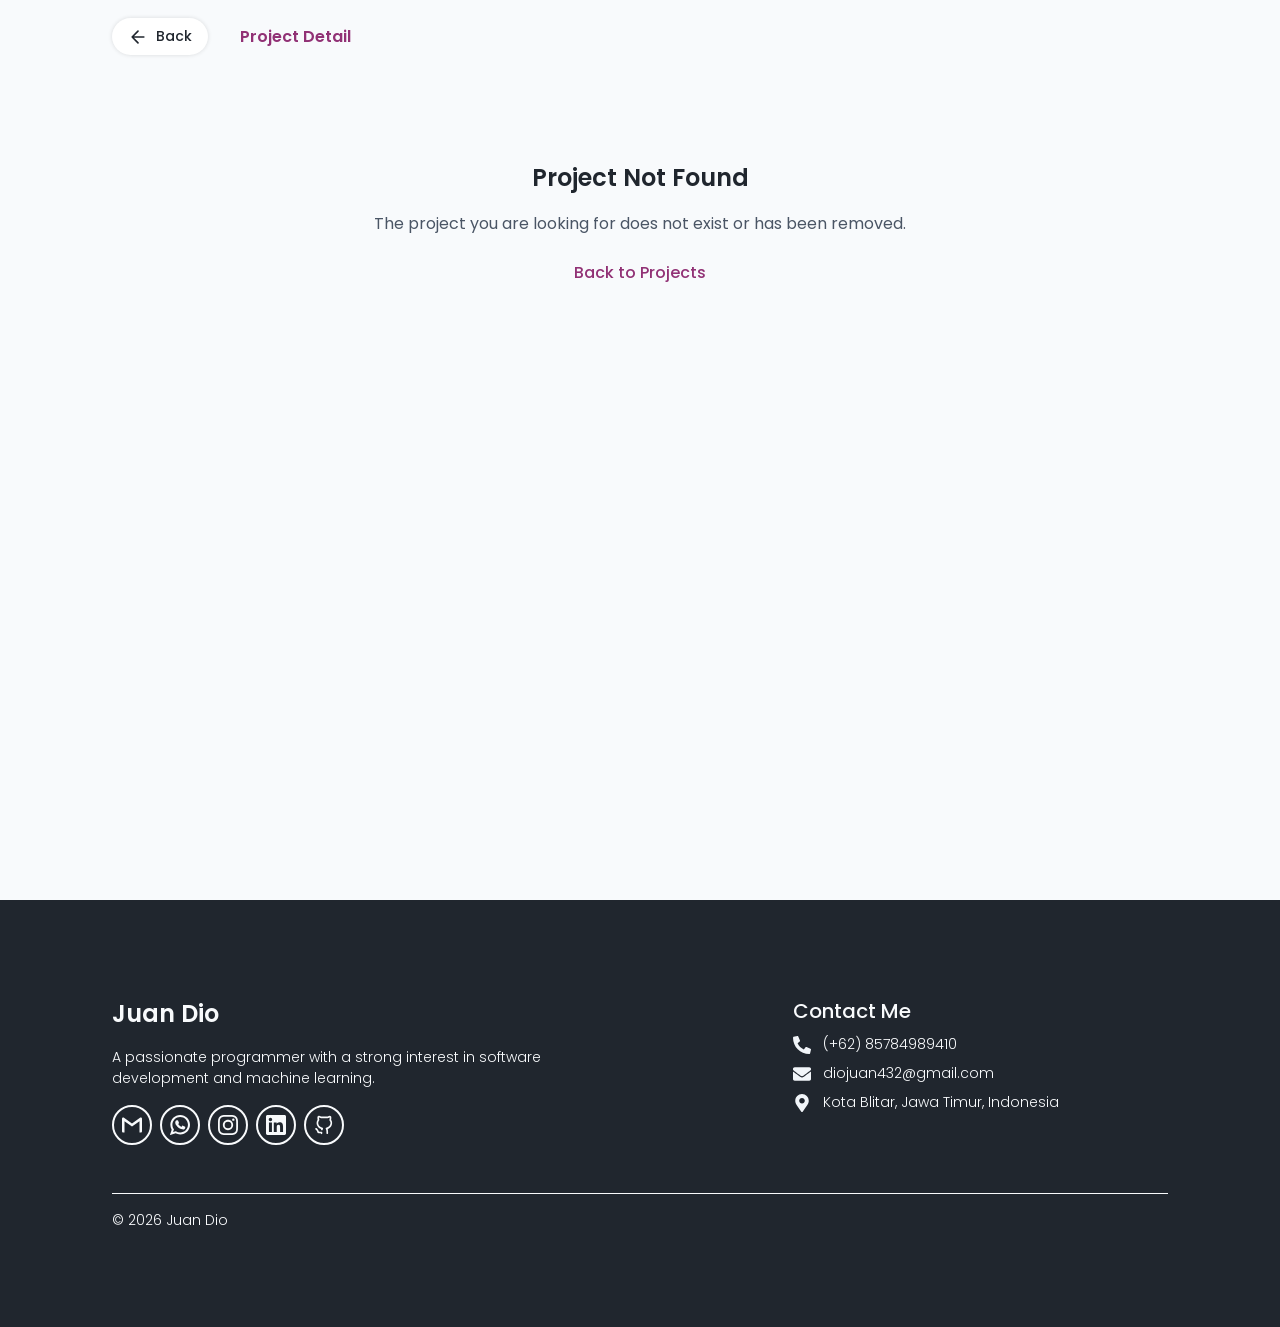
<file: project-detail.html>
<!doctype html>
<html lang="en">
  <head>
    <meta charset="UTF-8" />
    <meta name="viewport" content="width=device-width, initial-scale=1.0" />
    <title>Project Detail | Juan Dio</title>
    <link rel="icon" type="image/svg+xml" href="assets/images/favicon.svg" />
    <link
      rel="preload"
      href="assets/fonts/Poppins/Poppins-Regular.ttf"
      as="font"
      type="font/truetype"
      crossorigin
    />
    <link
      rel="preload"
      href="assets/fonts/Poppins/Poppins-Medium.ttf"
      as="font"
      type="font/truetype"
      crossorigin
    />
    <link
      rel="preload"
      href="assets/fonts/Poppins/Poppins-SemiBold.ttf"
      as="font"
      type="font/truetype"
      crossorigin
    />
    <link rel="stylesheet" href="styles/style.css" />
    <link rel="stylesheet" href="styles/project-detail.css" />
  </head>
  <body>
    <!-- Splash Screen -->
    <div id="splash-screen">
      <div class="splash-content">
        <div class="splash-spinner"></div>
      </div>
    </div>
    <header>
      <div class="project-navbar">
        <div class="project-navbar-container">
          <div class="project-navbar-items">
            <a href="index.html#projects" class="back-btn">
              <svg
                width="20"
                height="20"
                viewBox="0 0 24 24"
                fill="none"
                xmlns="http://www.w3.org/2000/svg"
              >
                <path
                  d="M19 12H5M12 19l-7-7 7-7"
                  stroke="currentColor"
                  stroke-width="2"
                  stroke-linecap="round"
                  stroke-linejoin="round"
                />
              </svg>
              <span class="back-text">Back</span>
            </a>
            <span class="title">Project Detail</span>
          </div>
        </div>
      </div>
    </header>

    <main class="detail-container" id="detail-content">
      <div class="detail-not-found">
        <h2>Project Not Found</h2>
        <p>The project you are looking for does not exist.</p>
        <a href="index.html#projects">Back to Projects</a>
      </div>
    </main>

    <footer>
      <div class="footer">
        <div class="footer-container">
          <div class="footer-content">
            <div class="farewell">
              <h3>Juan Dio</h3>
              <p>
                A passionate programmer with a strong interest in software
                development and machine learning.
              </p>
              <div class="social-icon">
                <a href="mailto:diojuan432@gmail.com" target="_blank">
                  <svg
                    role="img"
                    width="20"
                    viewBox="0 0 32 32"
                    xmlns="http://www.w3.org/2000/svg"
                    stroke-width="0.48"
                  >
                    <title>Gmail</title>
                    <path
                      d="M32 6v20c0 1.135-0.865 2-2 2h-2v-18.151l-12 8.62-12-8.62v18.151h-2c-1.135 0-2-0.865-2-2v-20c0-0.568 0.214-1.068 0.573-1.422 0.359-0.365 0.859-0.578 1.427-0.578h0.667l13.333 9.667 13.333-9.667h0.667c0.568 0 1.068 0.214 1.427 0.578 0.359 0.354 0.573 0.854 0.573 1.422z"
                    ></path>
                  </svg>
                </a>
                <a href="https://wa.me/6285784989410" target="_blank">
                  <svg
                    role="img"
                    width="20"
                    xmlns="http://www.w3.org/2000/svg"
                    viewBox="0 0 308 308"
                  >
                    <title>WhatsApp</title>
                    <path
                      id="XMLID_469_"
                      d="M227.904,176.981c-0.6-0.288-23.054-11.345-27.044-12.781c-1.629-0.585-3.374-1.156-5.23-1.156 c-3.032,0-5.579,1.511-7.563,4.479c-2.243,3.334-9.033,11.271-11.131,13.642c-0.274,0.313-0.648,0.687-0.872,0.687 c-0.201,0-3.676-1.431-4.728-1.888c-24.087-10.463-42.37-35.624-44.877-39.867c-0.358-0.61-0.373-0.887-0.376-0.887 c0.088-0.323,0.898-1.135,1.316-1.554c1.223-1.21,2.548-2.805,3.83-4.348c0.607-0.731,1.215-1.463,1.812-2.153 c1.86-2.164,2.688-3.844,3.648-5.79l0.503-1.011c2.344-4.657,0.342-8.587-0.305-9.856c-0.531-1.062-10.012-23.944-11.02-26.348 c-2.424-5.801-5.627-8.502-10.078-8.502c-0.413,0,0,0-1.732,0.073c-2.109,0.089-13.594,1.601-18.672,4.802 c-5.385,3.395-14.495,14.217-14.495,33.249c0,17.129,10.87,33.302,15.537,39.453c0.116,0.155,0.329,0.47,0.638,0.922 c17.873,26.102,40.154,45.446,62.741,54.469c21.745,8.686,32.042,9.69,37.896,9.69c0.001,0,0.001,0,0.001,0 c2.46,0,4.429-0.193,6.166-0.364l1.102-0.105c7.512-0.666,24.02-9.22,27.775-19.655c2.958-8.219,3.738-17.199,1.77-20.458 C233.168,179.508,230.845,178.393,227.904,176.981z"
                    ></path>
                    <path
                      id="XMLID_470_"
                      d="M156.734,0C73.318,0,5.454,67.354,5.454,150.143c0,26.777,7.166,52.988,20.741,75.928L0.212,302.716 c-0.484,1.429-0.124,3.009,0.933,4.085C1.908,307.58,2.943,308,4,308c0.405,0,0.813-0.061,1.211-0.188l79.92-25.396 c21.87,11.685,46.588,17.853,71.604,17.853C240.143,300.27,308,232.923,308,150.143C308,67.354,240.143,0,156.734,0z M156.734,268.994c-23.539,0-46.338-6.797-65.936-19.657c-0.659-0.433-1.424-0.655-2.194-0.655c-0.407,0-0.815,0.062-1.212,0.188 l-40.035,12.726l12.924-38.129c0.418-1.234,0.209-2.595-0.561-3.647c-14.924-20.392-22.813-44.485-22.813-69.677 c0-65.543,53.754-118.867,119.826-118.867c66.064,0,119.812,53.324,119.812,118.867 C276.546,215.678,222.799,268.994,156.734,268.994z"
                    ></path>
                  </svg>
                </a>
                <a href="https://www.instagram.com/juuanaxl" target="_blank">
                  <svg
                    role="img"
                    width="20"
                    viewBox="0 0 24 24"
                    xmlns="http://www.w3.org/2000/svg"
                  >
                    <title>Instagram</title>
                    <path
                      d="M7.0301.084c-1.2768.0602-2.1487.264-2.911.5634-.7888.3075-1.4575.72-2.1228 1.3877-.6652.6677-1.075 1.3368-1.3802 2.127-.2954.7638-.4956 1.6365-.552 2.914-.0564 1.2775-.0689 1.6882-.0626 4.947.0062 3.2586.0206 3.6671.0825 4.9473.061 1.2765.264 2.1482.5635 2.9107.308.7889.72 1.4573 1.388 2.1228.6679.6655 1.3365 1.0743 2.1285 1.38.7632.295 1.6361.4961 2.9134.552 1.2773.056 1.6884.069 4.9462.0627 3.2578-.0062 3.668-.0207 4.9478-.0814 1.28-.0607 2.147-.2652 2.9098-.5633.7889-.3086 1.4578-.72 2.1228-1.3881.665-.6682 1.0745-1.3378 1.3795-2.1284.2957-.7632.4966-1.636.552-2.9124.056-1.2809.0692-1.6898.063-4.948-.0063-3.2583-.021-3.6668-.0817-4.9465-.0607-1.2797-.264-2.1487-.5633-2.9117-.3084-.7889-.72-1.4568-1.3876-2.1228C21.2982 1.33 20.628.9208 19.8378.6165 19.074.321 18.2017.1197 16.9244.0645 15.6471.0093 15.236-.005 11.977.0014 8.718.0076 8.31.0215 7.0301.0839m.1402 21.6932c-1.17-.0509-1.8053-.2453-2.2287-.408-.5606-.216-.96-.4771-1.3819-.895-.422-.4178-.6811-.8186-.9-1.378-.1644-.4234-.3624-1.058-.4171-2.228-.0595-1.2645-.072-1.6442-.079-4.848-.007-3.2037.0053-3.583.0607-4.848.05-1.169.2456-1.805.408-2.2282.216-.5613.4762-.96.895-1.3816.4188-.4217.8184-.6814 1.3783-.9003.423-.1651 1.0575-.3614 2.227-.4171 1.2655-.06 1.6447-.072 4.848-.079 3.2033-.007 3.5835.005 4.8495.0608 1.169.0508 1.8053.2445 2.228.408.5608.216.96.4754 1.3816.895.4217.4194.6816.8176.9005 1.3787.1653.4217.3617 1.056.4169 2.2263.0602 1.2655.0739 1.645.0796 4.848.0058 3.203-.0055 3.5834-.061 4.848-.051 1.17-.245 1.8055-.408 2.2294-.216.5604-.4763.96-.8954 1.3814-.419.4215-.8181.6811-1.3783.9-.4224.1649-1.0577.3617-2.2262.4174-1.2656.0595-1.6448.072-4.8493.079-3.2045.007-3.5825-.006-4.848-.0608M16.953 5.5864A1.44 1.44 0 1 0 18.39 4.144a1.44 1.44 0 0 0-1.437 1.4424M5.8385 12.012c.0067 3.4032 2.7706 6.1557 6.173 6.1493 3.4026-.0065 6.157-2.7701 6.1506-6.1733-.0065-3.4032-2.771-6.1565-6.174-6.1498-3.403.0067-6.156 2.771-6.1496 6.1738M8 12.0077a4 4 0 1 1 4.008 3.9921A3.9996 3.9996 0 0 1 8 12.0077"
                    />
                  </svg>
                </a>
                <a href="https://www.linkedin.com/in/juan-axl" target="_blank">
                  <svg
                    role="img"
                    width="20"
                    viewBox="0 0 24 24"
                    xmlns="http://www.w3.org/2000/svg"
                  >
                    <title>LinkedIn</title>
                    <path
                      d="M20.447 20.452h-3.554v-5.569c0-1.328-.027-3.037-1.852-3.037-1.853 0-2.136 1.445-2.136 2.939v5.667H9.351V9h3.414v1.561h.046c.477-.9 1.637-1.85 3.37-1.85 3.601 0 4.267 2.37 4.267 5.455v6.286zM5.337 7.433c-1.144 0-2.063-.926-2.063-2.065 0-1.138.92-2.063 2.063-2.063 1.14 0 2.064.925 2.064 2.063 0 1.139-.925 2.065-2.064 2.065zm1.782 13.019H3.555V9h3.564v11.452zM22.225 0H1.771C.792 0 0 .774 0 1.729v20.542C0 23.227.792 24 1.771 24h20.451C23.2 24 24 23.227 24 22.271V1.729C24 .774 23.2 0 22.222 0h.003z"
                    />
                  </svg>
                </a>
                <a href="https://github.com/juan-dio" target="_blank">
                  <svg
                    role="img"
                    width="20"
                    viewBox="0 0 24 24"
                    xmlns="http://www.w3.org/2000/svg"
                  >
                    <path
                      d="M4.0744 2.9938C4.13263 1.96371 4.37869 1.51577 5.08432 1.15606C5.84357 0.768899 7.04106 0.949072 8.45014 1.66261C9.05706 1.97009 9.11886 1.97635 10.1825 1.83998C11.5963 1.65865 13.4164 1.65929 14.7213 1.84164C15.7081 1.97954 15.7729 1.97265 16.3813 1.66453C18.3814 0.651679 19.9605 0.71795 20.5323 1.8387C20.8177 2.39812 20.8707 3.84971 20.6494 5.04695C20.5267 5.71069 20.5397 5.79356 20.8353 6.22912C22.915 9.29385 21.4165 14.2616 17.8528 16.1155C17.5801 16.2574 17.3503 16.3452 17.163 16.4167C16.5879 16.6363 16.4133 16.703 16.6247 17.7138C16.7265 18.2 16.8491 19.4088 16.8973 20.4002C16.9844 22.1922 16.9831 22.2047 16.6688 22.5703C16.241 23.0676 15.6244 23.076 15.2066 22.5902C14.9341 22.2734 14.9075 22.1238 14.9075 20.9015C14.9075 19.0952 14.7095 17.8946 14.2417 16.8658C13.6854 15.6415 14.0978 15.185 15.37 14.9114C17.1383 14.531 18.5194 13.4397 19.2892 11.8146C20.0211 10.2698 20.1314 8.13501 18.8082 6.83668C18.4319 6.3895 18.4057 5.98446 18.6744 4.76309C18.7748 4.3066 18.859 3.71768 18.8615 3.45425C18.8653 3.03823 18.8274 2.97541 18.5719 2.97541C18.4102 2.97541 17.7924 3.21062 17.1992 3.49805L16.2524 3.95695C16.1663 3.99866 16.07 4.0147 15.975 4.0038C13.5675 3.72746 11.2799 3.72319 8.86062 4.00488C8.76526 4.01598 8.66853 3.99994 8.58215 3.95802L7.63585 3.49882C7.04259 3.21087 6.42482 2.97541 6.26317 2.97541C5.88941 2.97541 5.88379 3.25135 6.22447 4.89078C6.43258 5.89203 6.57262 6.11513 5.97101 6.91572C5.06925 8.11576 4.844 9.60592 5.32757 11.1716C5.93704 13.1446 7.4295 14.4775 9.52773 14.9222C10.7926 15.1903 11.1232 15.5401 10.6402 16.9905C10.26 18.1319 10.0196 18.4261 9.46707 18.4261C8.72365 18.4261 8.25796 17.7821 8.51424 17.1082C8.62712 16.8112 8.59354 16.7795 7.89711 16.5255C5.77117 15.7504 4.14514 14.0131 3.40172 11.7223C2.82711 9.95184 3.07994 7.64739 4.00175 6.25453C4.31561 5.78028 4.32047 5.74006 4.174 4.83217C4.09113 4.31822 4.04631 3.49103 4.0744 2.9938Z"
                    ></path>
                    <path
                      d="M3.33203 15.9454C3.02568 15.4859 2.40481 15.3617 1.94528 15.6681C1.48576 15.9744 1.36158 16.5953 1.66793 17.0548C1.8941 17.3941 2.16467 17.6728 2.39444 17.9025C2.4368 17.9449 2.47796 17.9858 2.51815 18.0257C2.71062 18.2169 2.88056 18.3857 3.05124 18.5861C3.42875 19.0292 3.80536 19.626 4.0194 20.6962C4.11474 21.1729 4.45739 21.4297 4.64725 21.5419C4.85315 21.6635 5.07812 21.7352 5.26325 21.7819C5.64196 21.8774 6.10169 21.927 6.53799 21.9559C7.01695 21.9877 7.53592 21.998 7.99999 22.0008C8.00033 22.5527 8.44791 23.0001 8.99998 23.0001C9.55227 23.0001 9.99998 22.5524 9.99998 22.0001V21.0001C9.99998 20.4478 9.55227 20.0001 8.99998 20.0001C8.90571 20.0001 8.80372 20.0004 8.69569 20.0008C8.10883 20.0026 7.34388 20.0049 6.67018 19.9603C6.34531 19.9388 6.07825 19.9083 5.88241 19.871C5.58083 18.6871 5.09362 17.8994 4.57373 17.2891C4.34391 17.0194 4.10593 16.7834 3.91236 16.5914C3.87612 16.5555 3.84144 16.5211 3.80865 16.4883C3.5853 16.265 3.4392 16.1062 3.33203 15.9454Z"
                    ></path>
                  </svg>
                </a>
              </div>
            </div>
            <div class="links-contact">
              <div class="contact">
                <h4>Contact Me</h4>
                <ul>
                  <li>
                    <svg
                      width="18"
                      height="18"
                      viewBox="0 0 18 18"
                      fill="none"
                      xmlns="http://www.w3.org/2000/svg"
                    >
                      <path
                        d="M17.4864 12.7192L13.5489 11.0317C13.3807 10.96 13.1937 10.9449 13.0162 10.9887C12.8386 11.0324 12.6801 11.1327 12.5645 11.2743L10.8207 13.4048C8.08409 12.1145 5.88171 9.91208 4.59141 7.17542L6.72187 5.43167C6.86379 5.31625 6.96424 5.15773 7.00801 4.98011C7.05178 4.80249 7.03649 4.61545 6.96445 4.4473L5.27695 0.509798C5.19789 0.328536 5.05806 0.180541 4.88157 0.0913331C4.70508 0.00212525 4.50299 -0.0227041 4.31016 0.0211265L0.653906 0.864877C0.467989 0.907809 0.302114 1.01249 0.183352 1.16184C0.0645909 1.31118 -4.28277e-05 1.49637 2.12914e-08 1.68718C2.12914e-08 10.7048 7.30898 17.9997 16.3125 17.9997C16.5034 17.9998 16.6886 17.9352 16.8381 17.8164C16.9875 17.6977 17.0922 17.5318 17.1352 17.3458L17.9789 13.6895C18.0225 13.4958 17.9971 13.2929 17.9072 13.1158C17.8173 12.9387 17.6685 12.7984 17.4864 12.7192Z"
                        fill="#F1F5F9"
                      />
                    </svg>
                    (+62) 85784989410
                  </li>
                  <li>
                    <svg
                      width="18"
                      height="18"
                      viewBox="0 0 18 18"
                      fill="none"
                      xmlns="http://www.w3.org/2000/svg"
                    >
                      <path
                        d="M17.659 6.70781C17.7961 6.59883 18 6.70078 18 6.87305V14.0625C18 14.9941 17.2441 15.75 16.3125 15.75H1.6875C0.755859 15.75 0 14.9941 0 14.0625V6.87656C0 6.70078 0.200391 6.60234 0.341016 6.71133C1.12852 7.32305 2.17266 8.1 5.75859 10.7051C6.50039 11.2465 7.75195 12.3855 9 12.3785C10.2551 12.3891 11.5312 11.2254 12.2449 10.7051C15.8309 8.1 16.8715 7.31953 17.659 6.70781ZM9 11.25C9.81563 11.2641 10.9898 10.2234 11.5805 9.79453C16.2457 6.40898 16.6008 6.11367 17.6766 5.26992C17.8805 5.11172 18 4.86562 18 4.60547V3.9375C18 3.00586 17.2441 2.25 16.3125 2.25H1.6875C0.755859 2.25 0 3.00586 0 3.9375V4.60547C0 4.86562 0.119531 5.1082 0.323437 5.26992C1.39922 6.11016 1.7543 6.40898 6.41953 9.79453C7.01016 10.2234 8.18437 11.2641 9 11.25Z"
                        fill="#F1F5F9"
                      />
                    </svg>
                    diojuan432@gmail.com
                  </li>
                  <li>
                    <svg
                      width="18"
                      height="18"
                      viewBox="0 0 18 18"
                      fill="none"
                      xmlns="http://www.w3.org/2000/svg"
                    >
                      <g clip-path="url(#clip0_97_464)">
                        <path
                          d="M8.3063 17.6368C3.19816 10.2316 2.25 9.47155 2.25 6.75C2.25 3.02207 5.27207 0 9 0C12.7279 0 15.75 3.02207 15.75 6.75C15.75 9.47155 14.8018 10.2316 9.6937 17.6368C9.35849 18.1211 8.64148 18.121 8.3063 17.6368ZM9 9.5625C10.5533 9.5625 11.8125 8.30331 11.8125 6.75C11.8125 5.19669 10.5533 3.9375 9 3.9375C7.44669 3.9375 6.1875 5.19669 6.1875 6.75C6.1875 8.30331 7.44669 9.5625 9 9.5625Z"
                          fill="#F1F5F9"
                        />
                      </g>
                      <defs>
                        <clipPath id="clip0_97_464">
                          <rect width="18" height="18" fill="white" />
                        </clipPath>
                      </defs>
                    </svg>
                    Kota Blitar, Jawa Timur, Indonesia
                  </li>
                </ul>
              </div>
            </div>
          </div>
          <div class="copyright">&copy; 2026 Juan Dio</div>
        </div>
      </div>
    </footer>

    <script src="scripts/projects-data.js"></script>
    <script src="scripts/project-detail.js"></script>
  </body>
</html>
</file>
<file: styles/style.css>
﻿/* section imports */
@import url("./base.css");
@import url("./navbar.css");
@import url("./dashboard.css");
@import url("./about.css");
@import url("./education.css");
@import url("./experience.css");
@import url("./skills.css");
@import url("./projects.css");
@import url("./footer.css");
@import url("./modal.css");
@import url("./music.css");
@import url("./project-detail.css");
@import url("./animations.css");
@import url("./splash.css");
</file>
<file: styles/project-detail.css>
/* === PROJECT DETAIL === */

.project-navbar {
  width: 100%;
  position: fixed;
  top: 0;
  left: 0;
  background-color: var(--light);
  z-index: 1000;
}

.project-navbar-container {
  width: 100%;
  max-width: 72rem;
  margin: 0 auto;
  padding: 0 1.5rem;
  background-color: var(--light);
}

.project-navbar-items {
  width: 100%;
  padding: 1.125rem 0;
  display: flex;
  align-items: center;
  gap: 2rem;
  position: relative;
}

.project-navbar-items.border::after {
  content: "";
  position: absolute;
  left: 0;
  right: 0;
  bottom: 0;
  height: 1px;
  background-color: var(--gray);
  transition: all 0.3s ease;
}

.project-navbar .title {
  height: 2.25rem;
  font-weight: 600;
  color: var(--primary);
  display: flex;
  align-items: center;
}

.project-navbar-items .back-btn {
  display: flex;
  align-items: center;
  gap: 0.5rem;
  text-decoration: none;
  color: var(--dark);
  font-size: 0.875rem;
  font-weight: 500;
  padding: 0.5rem;
  border-radius: 50%;
  background-color: var(--white);
  box-shadow: 0 0 4px rgba(0, 0, 0, 0.125);
  cursor: pointer;
  transition: all 0.3s ease;
}

.project-navbar-items .back-btn svg {
  transition: stroke 0.3s ease;
}

.project-navbar-items .back-btn:hover {
  background-color: var(--primary);
  color: var(--white);
}

.project-navbar-items .back-text {
  display: none;
}

.detail-container {
  min-height: 100dvh;
  width: 100%;
  max-width: 72rem;
  background-color: var(--light);
  margin: 0 auto;
  padding: 6rem 1.5rem 4.5rem;
}

.detail-hero,
.detail-carousel {
  width: 100%;
  max-width: 56rem;
  margin: 0 auto 2rem auto;
  aspect-ratio: 2 / 1;
  border: 1px solid var(--gray);
  border-radius: 1rem;
  overflow: hidden;
  background-color: var(--dark);
}

.detail-hero img,
.detail-carousel .carousel-slide {
  width: 100%;
  height: 100%;
  object-fit: cover;
  object-position: top;
}

/* Carousel Container */
.detail-carousel {
  position: relative;
}

/* Carousel Track */
.detail-carousel .carousel-track {
  position: relative;
  width: 100%;
  height: 100%;
}

/* Individual Slides */
.detail-carousel .carousel-slide {
  position: absolute;
  top: 0;
  left: 0;
  opacity: 0;
  visibility: hidden;
  transition:
    opacity 0.3s ease-in-out,
    visibility 0.3s ease-in-out;
}

.detail-carousel .carousel-slide.active {
  opacity: 1;
  visibility: visible;
}

/* Navigation Arrows */
.detail-carousel .carousel-btn {
  position: absolute;
  top: 50%;
  transform: translateY(-50%);
  background-color: rgba(0, 0, 0, 0.4);
  border: none;
  border-radius: 50%;
  width: 40px;
  height: 40px;
  display: flex;
  align-items: center;
  justify-content: center;
  cursor: pointer;
  z-index: 10;
  transition: background-color 0.3s ease;
}

.detail-carousel .carousel-btn:hover {
  background-color: rgba(0, 0, 0, 0.7);
}

.detail-carousel .carousel-btn.prev {
  left: 1rem;
}

.detail-carousel .carousel-btn.next {
  right: 1rem;
}

/* Dots Indicator */
.detail-carousel .carousel-dots {
  position: absolute;
  bottom: 1rem;
  left: 50%;
  transform: translateX(-50%);
  display: flex;
  gap: 0.5rem;
  z-index: 10;
}

.detail-carousel .carousel-dot {
  width: 8px;
  height: 8px;
  border-radius: 50%;
  background-color: rgba(255, 255, 255, 0.5);
  border: none;
  cursor: pointer;
  transition: all 0.3s ease;
}

.detail-carousel .carousel-dot.active {
  background-color: var(--white);
}

.detail-content {
  display: flex;
  flex-direction: column;
  gap: 2rem;
}

.detail-title h1 {
  font-size: 1.75rem;
  font-weight: 600;
  color: var(--primary);
  margin-bottom: 0.25rem;
}

.detail-title .category {
  display: flex;
  align-items: center;
  gap: 0.5rem;
}

.detail-title .category p {
  font-size: 0.875rem;
  font-weight: 400;
}

.detail-description {
  font-size: 1rem;
  font-weight: 400;
  color: var(--darkgray);
  line-height: 1.7;
}

.detail-section h2 {
  font-size: 1.25rem;
  font-weight: 600;
  color: var(--dark);
  margin-bottom: 1rem;
}

.detail-highlights {
  list-style: none;
  display: flex;
  flex-direction: column;
  gap: 0.75rem;
}

.detail-highlights li {
  display: flex;
  align-items: flex-start;
  gap: 0.75rem;
  font-size: 0.95rem;
  font-weight: 400;
  color: var(--darkgray);
  line-height: 1.5;
}

.detail-highlights li::before {
  content: "";
  display: inline-block;
  width: 0.5rem;
  height: 0.5rem;
  min-width: 0.5rem;
  border-radius: 50%;
  background-color: var(--primary);
  margin-top: 0.5rem;
}

.detail-tech-stack {
  display: flex;
  flex-wrap: wrap;
  gap: 0.5rem;
}

.detail-tech-stack .tech-tag {
  font-size: 0.8rem;
  font-weight: 500;
  color: var(--primary);
  background-color: var(--white);
  border: 1px solid var(--gray);
  padding: 0.35rem 0.85rem;
  border-radius: 2rem;
}

.detail-links {
  display: flex;
  gap: 0.75rem;
  margin-top: 1rem;
}

.detail-links a {
  display: flex;
  align-items: center;
  gap: 0.5rem;
  padding: 0.625rem 1.25rem;
  border-radius: 0.75rem;
  font-size: 0.875rem;
  font-weight: 500;
  text-decoration: none;
  transition: all 0.3s ease;
}

.detail-links a.repo {
  background-color: var(--dark);
  color: var(--white);
}

.detail-links a.figma {
  background-color: var(--dark);
  color: var(--white);
}

.detail-links a.live {
  background-color: var(--white);
  color: var(--dark);
  border: 1px solid var(--gray);
}

.detail-links a:hover {
  filter: brightness(0.9);
}

.detail-links a.disabled {
  opacity: 0.75;
  pointer-events: none;
}

.detail-not-found {
  text-align: center;
  padding: 4rem 1.5rem;
}

.detail-not-found h2 {
  font-size: 1.5rem;
  font-weight: 600;
  color: var(--dark);
  margin-bottom: 1rem;
}

.detail-not-found p {
  color: var(--darkgray);
  margin-bottom: 1.5rem;
}

.detail-not-found a {
  color: var(--primary);
  text-decoration: none;
  font-weight: 500;
}

.detail-not-found a:hover {
  text-decoration: underline;
}

@media only screen and (min-width: 768px) {
  .project-navbar-container {
    display: flex;
    justify-content: space-between;
    align-items: center;
    padding: 0 3rem;
    position: relative;
  }

  .project-navbar-items .back-btn {
    border-radius: 2.5rem;
    padding: 0.5rem 1rem;
  }

  .project-navbar-items .back-text {
    display: inline;
  }

  .detail-container {
    padding: 6rem 3rem 4.5rem;
  }

  .detail-title h1 {
    font-size: 2rem;
  }
}

@media only screen and (min-width: 1280px) {
  .detail-container {
    padding: 6rem 3rem;
  }

  .detail-content {
    max-width: 64rem;
  }

  .detail-title h1 {
    font-size: 2.25rem;
  }
}
</file>
